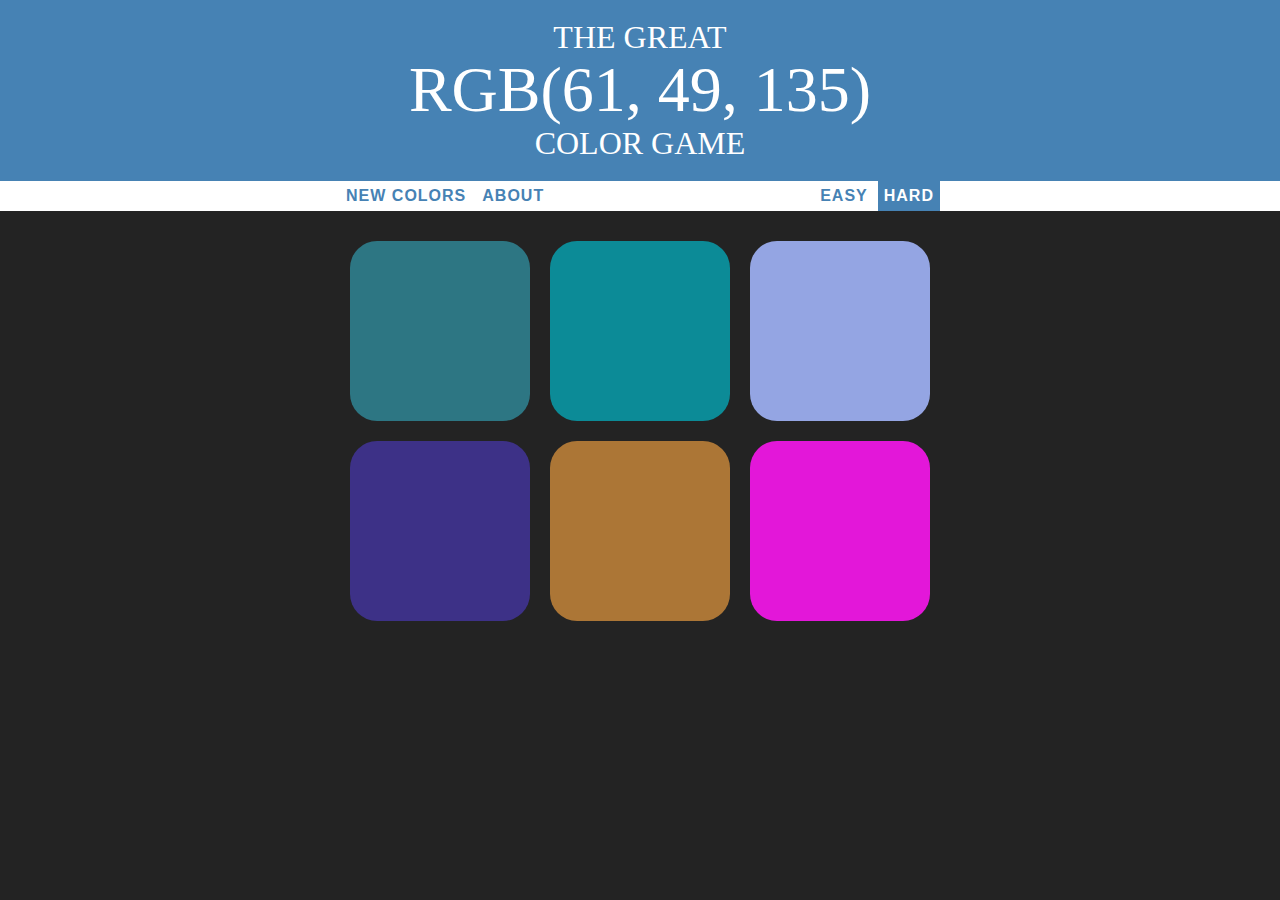
<file: index.html>
<!DOCTYPE html>
<html>
<head>
	<title>Color Game</title>
	<link rel="stylesheet" type="text/css" href="colorGame.css">
</head>
<body>
<h1>
	The Great 
	<br>
	<span id="colorDisplay">RGB</span>
	<br>
	Color Game</h1>

<div id="stripe">
	<button id="reset">New Colors</button>
	<button onclick="location.href='colorGameAbout.html'" type="button">About</button>

	<span id="message"></span>
	<button class="mode">Easy</button>
	<button class="mode selected">Hard</button>
</div>

<div id="container">
	<div class="square"></div>
	<div class="square"></div>
	<div class="square"></div>
	<div class="square"></div>
	<div class="square"></div>
	<div class="square"></div>
</div>

<script type="text/javascript" src="colorGame.js"></script>
</body>
</html>
</file>
<file: colorGame.css>
body {
	background-color: #232323;
	margin: 0;
	font-family: "Montserrat", "Avenir";
}
.square {
	width: 30%;
	background: purple;
	padding-bottom: 30%;
	float: left;
	margin: 1.66%;
	border-radius: 15%;
	transition: background 0.6s;
	-webkit-transition: background 0.6s;
	-moz-transition: background 0.6s;
}

#container {
	margin: 20px auto;
	max-width: 600px;
}

h1 {
	text-align: center;
	line-height: 1.1;
	color: white;
	background-color: steelblue;
	margin: 0;
	font-weight: normal;
	text-transform: uppercase;
	padding: 20px 0px;
}

h2 {
	color: white;
	font-weight: normal;
	font-size: 20px;
	padding: 10px 40px; 
}

/* Not ideal CSS but I tried -Weston */
.aboutButton {
	margin-left: 200px;
}

#colorDisplay {
	font-size: 200%;
}

#message {
	display: inline-block;
	width: 20%;
}

#stripe {
	background: white;
	height: 30px;
	text-align: center;
	color: black;
}

.selected {
	color: white;
	background: steelblue;
}
button {
	border: none;
	background: none;
	text-transform: uppercase;
	height: 100%;
	font-weight: 700;
	color: steelblue;
	letter-spacing: 1px;
	font-size: inherit;
	transition: all 0.3s;
	-webkit-transition: all 0.3s;
	-moz-transition: all 0.3s;
	outline: none;
}

button:hover {
	color: white;
	background: steelblue;
}
</file>
